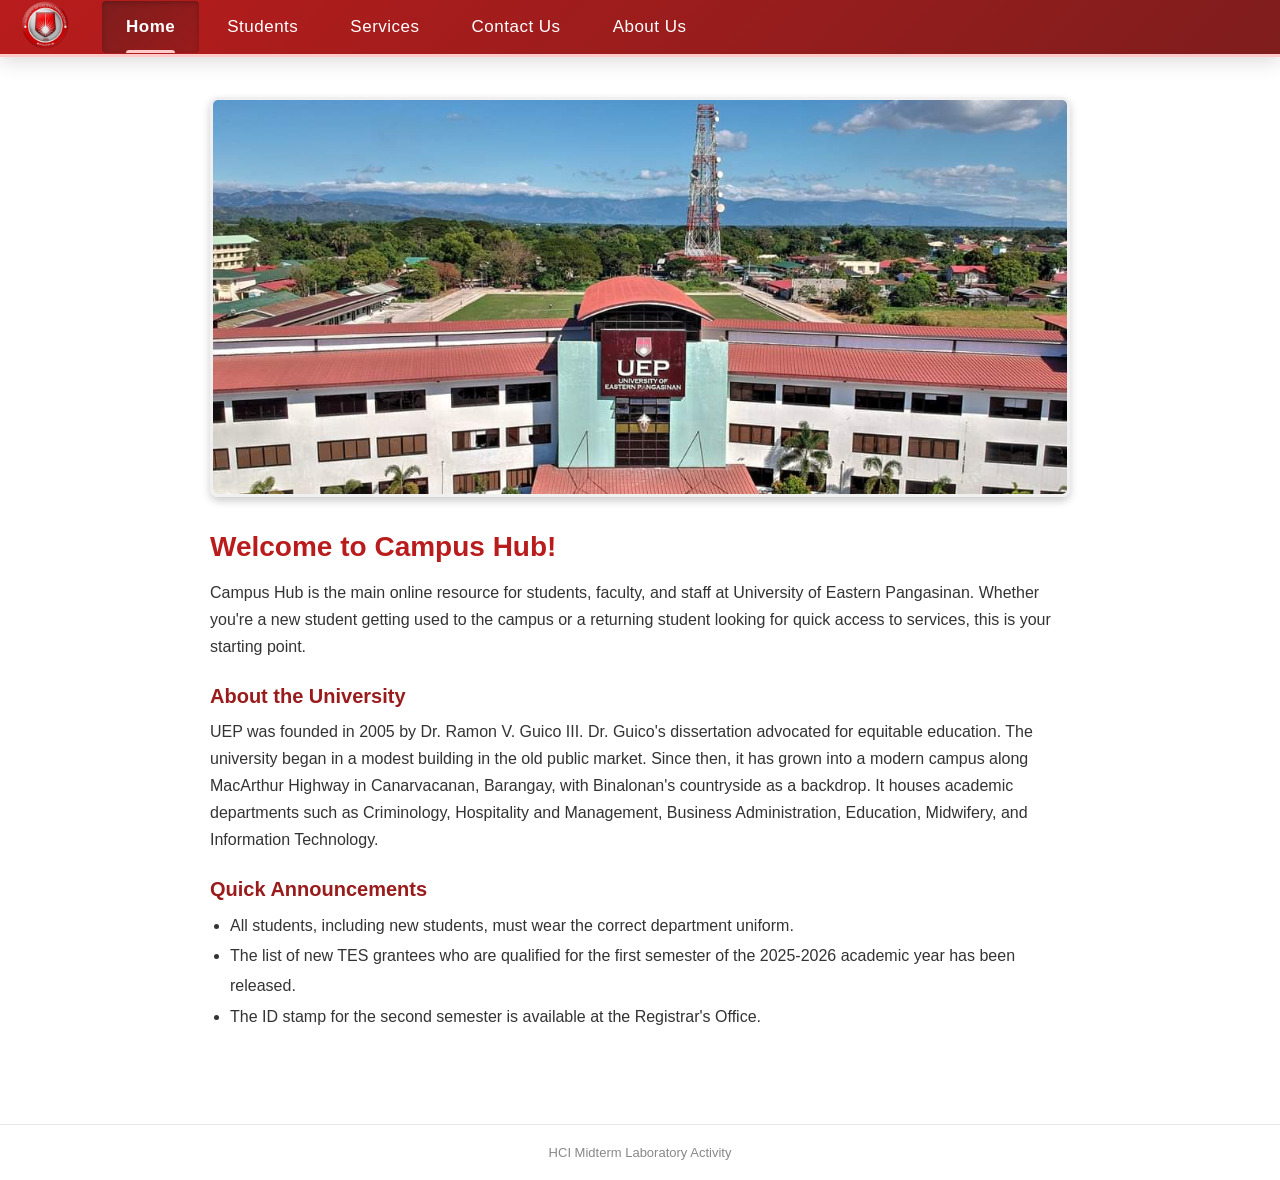
<file: index.html>
<!doctype html>
<html lang="en">
  <head>
    <meta charset="UTF-8" />
    <meta name="viewport" content="width=device-width, initial-scale=1.0" />
    <title>Campus Hub</title>
    <link rel="stylesheet" href="styles.css" />
  </head>
  <body>
    <div class="nav-bar">
      <div class="nav-bar-logo">
        <a
          href="javascript:void(0)"
          class="logo-link"
          onclick="showPage('home', this)"
        >
          <img src="pic/UEP LOGO.png" width="50" height="50" />
        </a>
      </div>

      <!-- Navigation Bar -->
      <a
        href="javascript:void(0)"
        class="active"
        onclick="showPage('home', this)"
        >Home</a
      >
      <a href="javascript:void(0)" onclick="showPage('students', this)"
        >Students</a
      >
      <a href="javascript:void(0)" onclick="showPage('services', this)"
        >Services</a
      >
      <a href="javascript:void(0)" onclick="showPage('contact', this)"
        >Contact Us</a
      >
      <a href="javascript:void(0)" onclick="showPage('about', this)"
        >About Us</a
      >
    </div>

    <!-- Home Page -->
    <div id="home" class="page active">
      <img
        src="pic/bg1_n.jpg"
        alt="University of Eastern Pangasinan Campus"
        class="campus-image"
      />

      <h1>Welcome to Campus Hub!</h1>
      <p>
        Campus Hub is the main online resource for students, faculty, and staff
        at University of Eastern Pangasinan. Whether you're a new student
        getting used to the campus or a returning student looking for quick
        access to services, this is your starting point.
      </p>

      <h2>About the University</h2>
      <p>
        UEP was founded in 2005 by Dr. Ramon V. Guico III. Dr. Guico's
        dissertation advocated for equitable education. The university began in
        a modest building in the old public market. Since then, it has grown
        into a modern campus along MacArthur Highway in Canarvacanan, Barangay,
        with Binalonan's countryside as a backdrop. It houses academic
        departments such as Criminology, Hospitality and Management, Business
        Administration, Education, Midwifery, and Information Technology.
      </p>

      <h2>Quick Announcements</h2>
      <ul>
        <li>
          All students, including new students, must wear the correct department
          uniform.
        </li>
        <li>
          The list of new TES grantees who are qualified for the first semester
          of the 2025-2026 academic year has been released.
        </li>
        <li>
          The ID stamp for the second semester is available at the Registrar's
          Office.
        </li>
      </ul>
    </div>
    <!-- Students Page -->
    <div id="students" class="page">
      <h1>Students</h1>
      <p>
        The University of Eastern Pangasinan is home to a diverse group of
        students from all over the country. Our programs are designed to prepare
        students for professional careers and further academic study.
      </p>

      <h2>Undergraduate Programs</h2>
      <p>
        The university has nine undergraduate degree programs in Education,
        Hospitality Management, Criminal Justice Education, Business
        Administration, Information Technology, Midwifery, Accountancy,
        Accounting Information System, and Engineering. Class sizes are kept
        manageable so that students receive proper attention from their
        instructors.
      </p>

      <h2>Student Organizations</h2>
      <p>
        There are different kinds of student organizations on campus, like
        academic clubs, cultural groups, volunteer teams, and sports clubs.
        Students are encouraged to join at least one organization to make
        friends and learn to lead.
      </p>

      <h2>Academic Support</h2>
      <ul>
        <li>
          You can get help with your writing at the library on the third floor,
          which is above the registrar's office.
        </li>
        <li>
          Students who are not doing well in school can make appointments with
          advisors through the Office of Student Affairs.
        </li>
      </ul>

      <h2>Student Handbook</h2>
      <p>
        All students must read and follow the rules in the Student Handbook. You
        can download copies from the portal.
      </p>
    </div>

    <!-- Services Page -->
    <div id="services" class="page">
      <h1>Student Services</h1>
      <p>
        The university offers many services to help students with different
        aspects of their education. Below is a summary of the offices and
        resources available on campus.
      </p>

      <div class="service-card">
        <h3>Financial Aid and Scholarships</h3>
        <p>
          Helps students with scholarship applications, grant requests, and
          student loan processing. The office also manages work-study placements
          for students who qualify. It is on the second floor of the Finance
          Room.
        </p>
      </div>

      <div class="service-card">
        <h3>Guidance Office</h3>
        <p>
          It offers personal counseling, career guidance, and psychological
          support.
        </p>
      </div>

      <div class="service-card">
        <h3>Registrar's Office</h3>
        <p>
          Manages enrollment, grade records, transcript requests, and graduation
          clearance. It is located on the ground floor of the Administration
          Building. The office is open from 7:30 AM to 3:00 PM, Monday through
          Friday.
        </p>
      </div>

      <div class="service-card">
        <h3>Library</h3>
        <p>
          The main library has books, academic journals, and digital resources.
          There are computer stations with internet access. Open from 7:30 AM to
          5:00 PM, Monday through Saturday.
        </p>
      </div>

      <div class="service-card">
        <h3>University Clinic</h3>
        <p>
          It offers basic medical consultations, first aid, and dental checkups
          for students who are currently enrolled. You must have a valid campus
          ID and log in to visit. The clinic is open from 8:00 AM to 4:00 PM,
          Monday through Saturday.
        </p>
      </div>
    </div>

    <!-- Contact Us Page -->
    <div id="contact" class="page">
      <h1>Contact Us</h1>
      <p>
        If you have any questions, concerns, or feedback, you can call us at
        (075) 562 5874 or send us a message on our Facebook page. You can also
        visit us in Binalonan, Pangasinan, Philippines, which is located along
        MacArthur Highway. Our school is ready to answer your questions.
      </p>
      <iframe
        src="https://www.google.com/maps/embed?pb=!1m18!1m12!1m3!1d3834.2915618524103!2d120.5878812!3d16.050352999999994!2m3!1f0!2f0!3f0!3m2!1i1024!2i768!4f13.1!3m3!1m2!1s0x3391144dc9976017%3A0x1fa90e808d34349b!2sUniversity%20of%20Eastern%20Pangasinan!5e0!3m2!1sen!2sph!4v1772764881286!5m2!1sen!2sph"
        width="100%"
        height="450"
        style="border: 0; margin-top: 20px"
        allowfullscreen=""
        loading="lazy"
        referrerpolicy="no-referrer-when-downgrade"
      >
      </iframe>
    </div>

    <!-- About Us Page -->
    <div id="about" class="page">
      <h1>Made by BSIT-1A, Group 3</h1>
      <p>
        Led by Renz Viernes. The other members are Sev Florenz Doctor, Ervin
        Baniqued, Jose Anjelo Evangelista, Ferdinand Gabayan, Terrence Dela
        Cruz, Brylle Torrentira, and Kyle Ayson.
      </p>
    </div>

    <div class="footer">HCI Midterm Laboratory Activity</div>

    <script>
      function showPage(pageId, clickedLink) {
        var pages = document.querySelectorAll(".page");
        for (var i = 0; i < pages.length; i++) {
          pages[i].classList.remove("active");
        }

        var links = document.querySelectorAll(".nav-bar a");
        for (var i = 0; i < links.length; i++) {
          links[i].classList.remove("active");
        }

        document.getElementById(pageId).classList.add("active");
        clickedLink.classList.add("active");
        window.scrollTo(0, 0);
      }
    </script>
  </body>
</html>
</file>
<file: styles.css>
* {
  margin: 0;
  padding: 0;
  box-sizing: border-box;
}

body {
  font-family: Arial, sans-serif;
  color: #333;
  background-color: #ffffff;
}

.nav-bar{
  display: flex;
  align-items: center;
}

.nav-bar-logo{
  display: flex;
  align-items: center;
  margin-right: 20px;
}

.nav-bar-logo a{
  padding: 0;
  margin-right: 10px;
}

.nav-bar-logo a:hover{
  background: none;
}

.nav-bar-logo a:focus,
.nav-bar-logo a:active{
  outline: none;
  box-shadow: none;
}


/* Navigation Bar */
.nav-bar {
  background: linear-gradient(135deg, #b91c1c 0%, #7f1d1d 100%);
  overflow: hidden;
  position: sticky;
  top: 0;
  z-index: 100;
  box-shadow: 0 4px 20px rgba(0, 0, 0, 0.15);
  padding: 0 20px;
  display: flex;
  align-items: center;
  backdrop-filter: blur(5px);
  border-bottom: 3px solid #fecaca;
}

.nav-bar a:not(.logo-link) {
  color: white;
  text-align: center;
  padding: 16px 24px;
  text-decoration: none;
  font-size: 17px;
  font-weight: 500;
  cursor: pointer;
  position: relative;
  transition: all 0.3s ease;
  letter-spacing: 0.5px;
  border-radius: 4px;
  margin: 0 2px;
}

/* Hover effect with underline animation */
.nav-bar a:not(.logo-link)::after {
  content: "";
  position: absolute;
  bottom: 8px;
  left: 50%;
  transform: translateX(-50%);
  width: 0;
  height: 2px;
  background-color: #fecaca;
  transition: width 0.3s ease;
}

.nav-bar a:hover::after {
  width: 50%;
}

.nav-bar a:not(.logo-link):hover {
  background-color: rgba(153, 27, 27, 0.7);
  color: #fecaca;
  transform: translateY(-2px);
}

.nav-bar a:not(.logo-link).active {
  background: linear-gradient(135deg, #7f1d1d, #991b1b);
  color: white;
  font-weight: 600;
  box-shadow: inset 0 2px 5px rgba(0, 0, 0, 0.2);
  border-bottom: none;
}

/* Active indicator */
.nav-bar a:not(.logo-link).active::before {
  content: "";
  position: absolute;
  bottom: 0;
  left: 25%;
  width: 50%;
  height: 3px;
  background-color: #fecaca;
  border-radius: 3px 3px 0 0;
}

.campus-image {
  width: 100%;
  max-height: 400px;
  object-fit: cover;
  border-radius: 8px;
  margin-bottom: 30px;
  box-shadow: 0 4px 8px rgba(0, 0, 0, 0.2);
  border: 3px solid #f0f0f0;
}

.page {
  display: none;
  padding: 40px 20px;
  max-width: 900px;
  margin: 0 auto;
}

.page.active {
  display: block;
}

.page h1 {
  color: #b91c1c;
  margin-bottom: 16px;
  font-size: 28px;
}

.page h2 {
  color: #991b1b;
  margin-top: 24px;
  margin-bottom: 10px;
  font-size: 20px;
}

.page p {
  line-height: 1.7;
  margin-bottom: 12px;
}

.page ul {
  margin-left: 20px;
  margin-bottom: 12px;
  line-height: 1.9;
}

.contact-item {
  border-left: 3px solid #b91c1c;
  padding: 10px 16px;
  margin-bottom: 14px;
  background-color: #fef2f2;
}

.contact-item strong {
  color: #b91c1c;
}

.service-card {
  border: 1px solid #e5e7eb;
  padding: 16px;
  margin-bottom: 14px;
  background-color: #fff;
}

.service-card h3 {
  color: #b91c1c;
  margin-bottom: 6px;
  font-size: 17px;
}

.footer {
  text-align: center;
  padding: 20px;
  color: #888;
  font-size: 13px;
  margin-top: 40px;
  border-top: 1px solid #e5e7eb;
}
</file>
